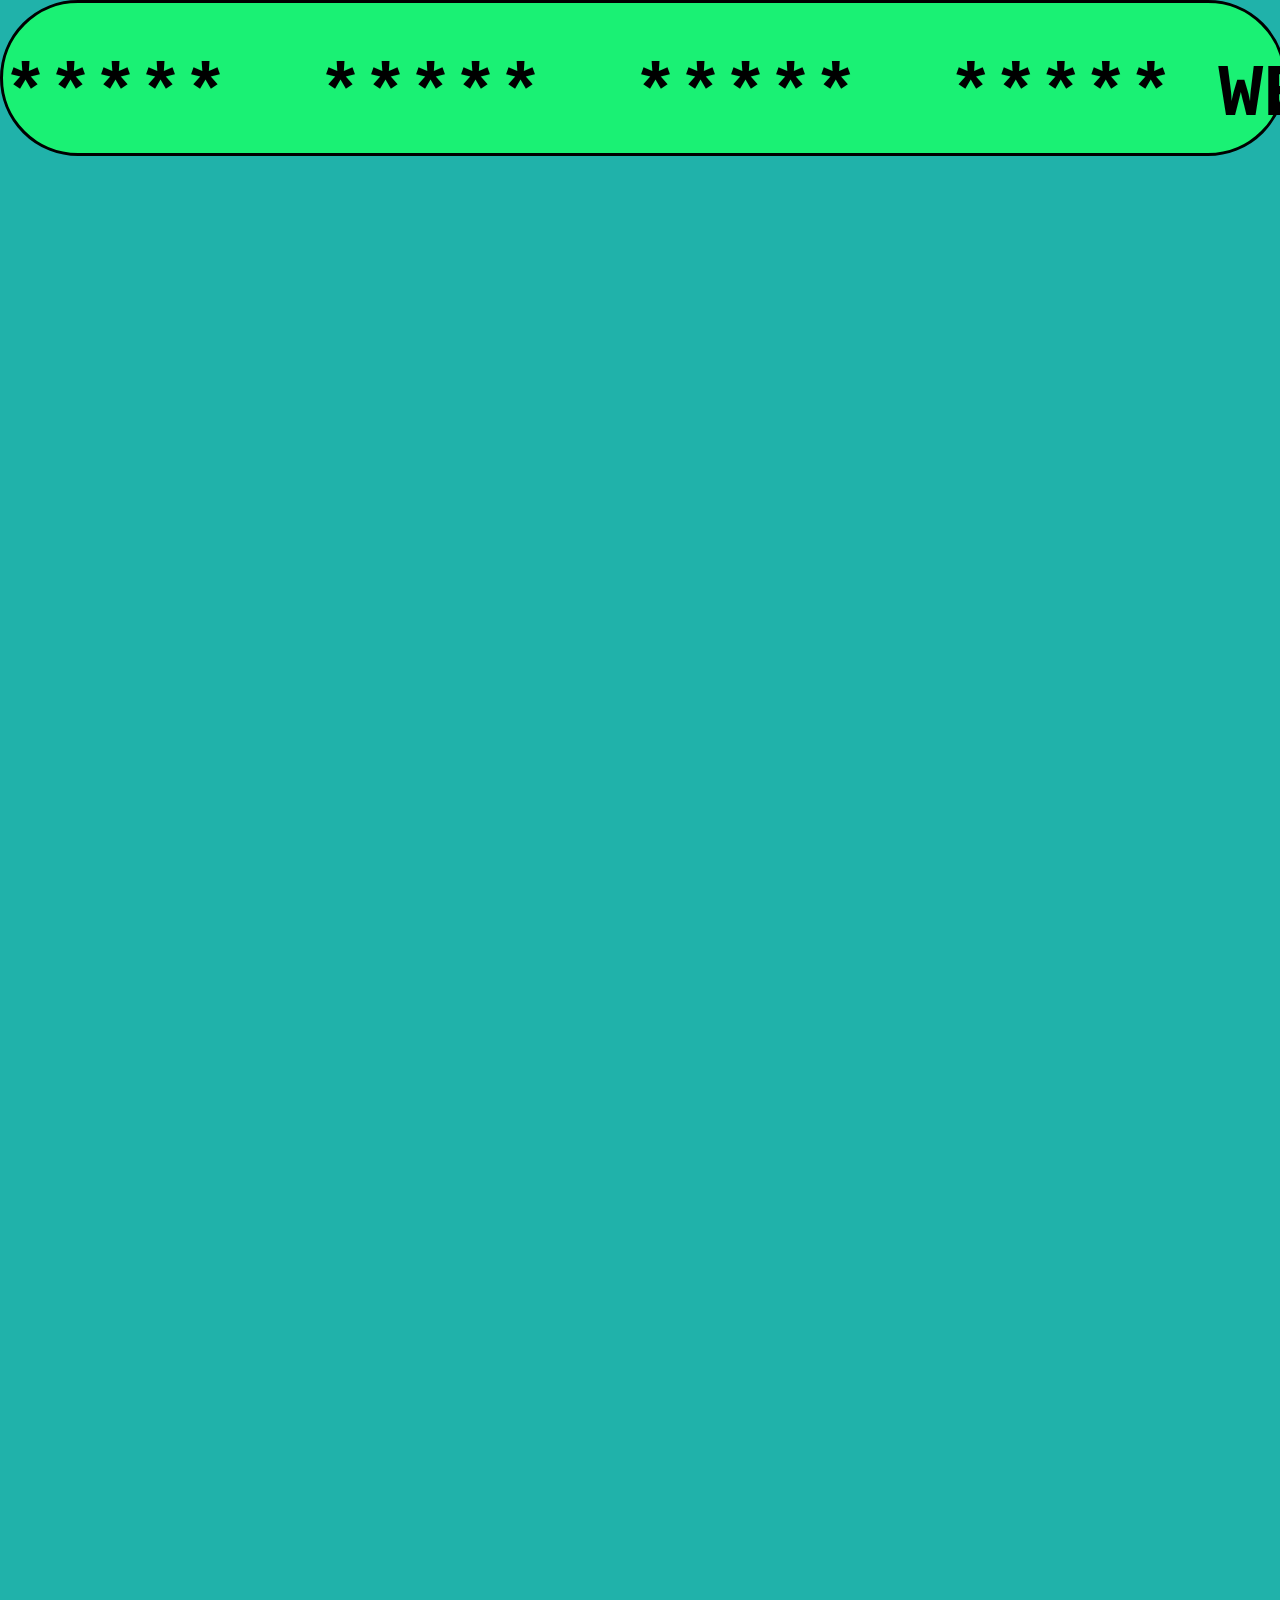
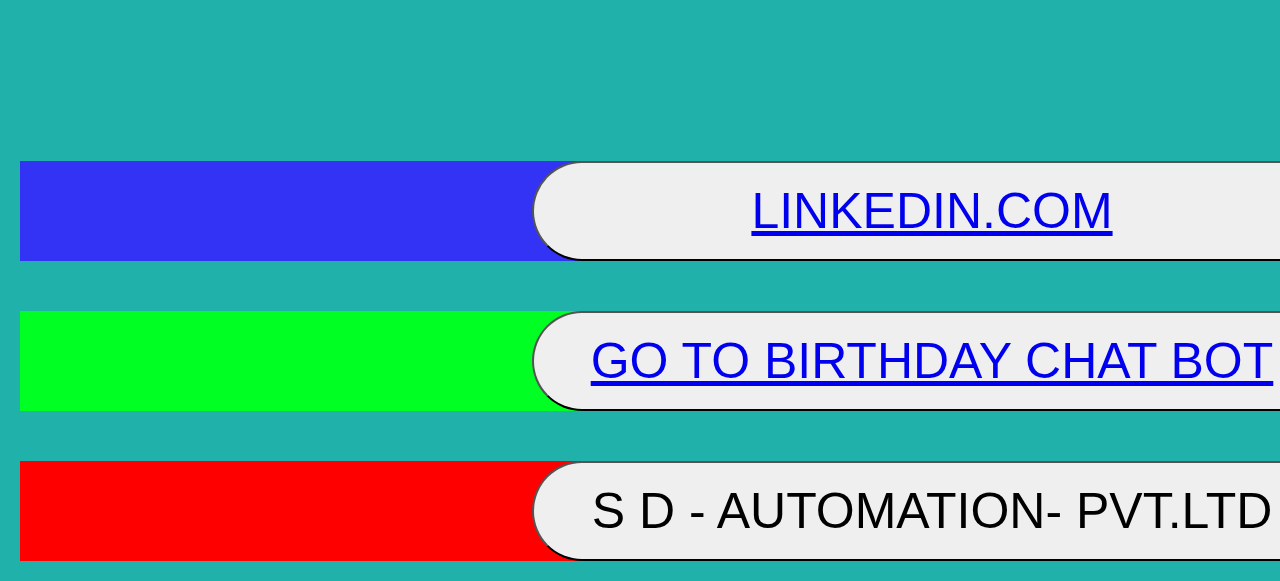
<file: index.html>
<!DOCTYPE html>
<html lang="en"> 
<head>
    <meta charset="UTF-8">
    <meta name="viewport" content="width=device-width, initial-scale=1.0">
    <title>Document</title>
    <link rel="stylesheet" href="style.css">
</head>
<body>
   <div id="top">
      <pre ><h1 >*****  *****  *****  ***** WELCOME TO SAGAR DHAKATE DASHBOARD  *****  *****  *****  *****</h1></pre>
      </div>
 
   
        
   
    <main>    
        
 <div id="pic">
   <div id ="upic">  </div>
    <!-- <img src="" alt="pic" height="250"> -->
 </div>
   
 <div id="details">
    <h2>SAGAR DHAKATE</h2>
    <br>
    <h3>(IT PROFESSIONAL) ** DEV-OPS ENGINEER **</h3>
    <br>
    <h4>ELECTRONIC AND TELECOMMUNICATION ENGINEER</h4>
    <br>
    <h5>JUNIOR ELECTRICAL ENGINEER</h5>
    </div>
 <div id="lin">
    <button > <a href="https://www.linkedin.com/in/sagar-dhakate-24533720a?utm_source=share&utm_campaign=share_via&utm_content=profile&utm_medium=android_app" target="_main">LINKEDIN.COM</a></button>
 </div>
    
    <div id="bot">
    <button  ><a href="chat-bot.html" target="main">GO TO  BIRTHDAY CHAT BOT</a></button>

 </div>
 <DIV id="auto">
 <button>    S D - AUTOMATION- PVT.LTD</button>
</DIV>
</main> 
    
    
</body>
</html>
</file>
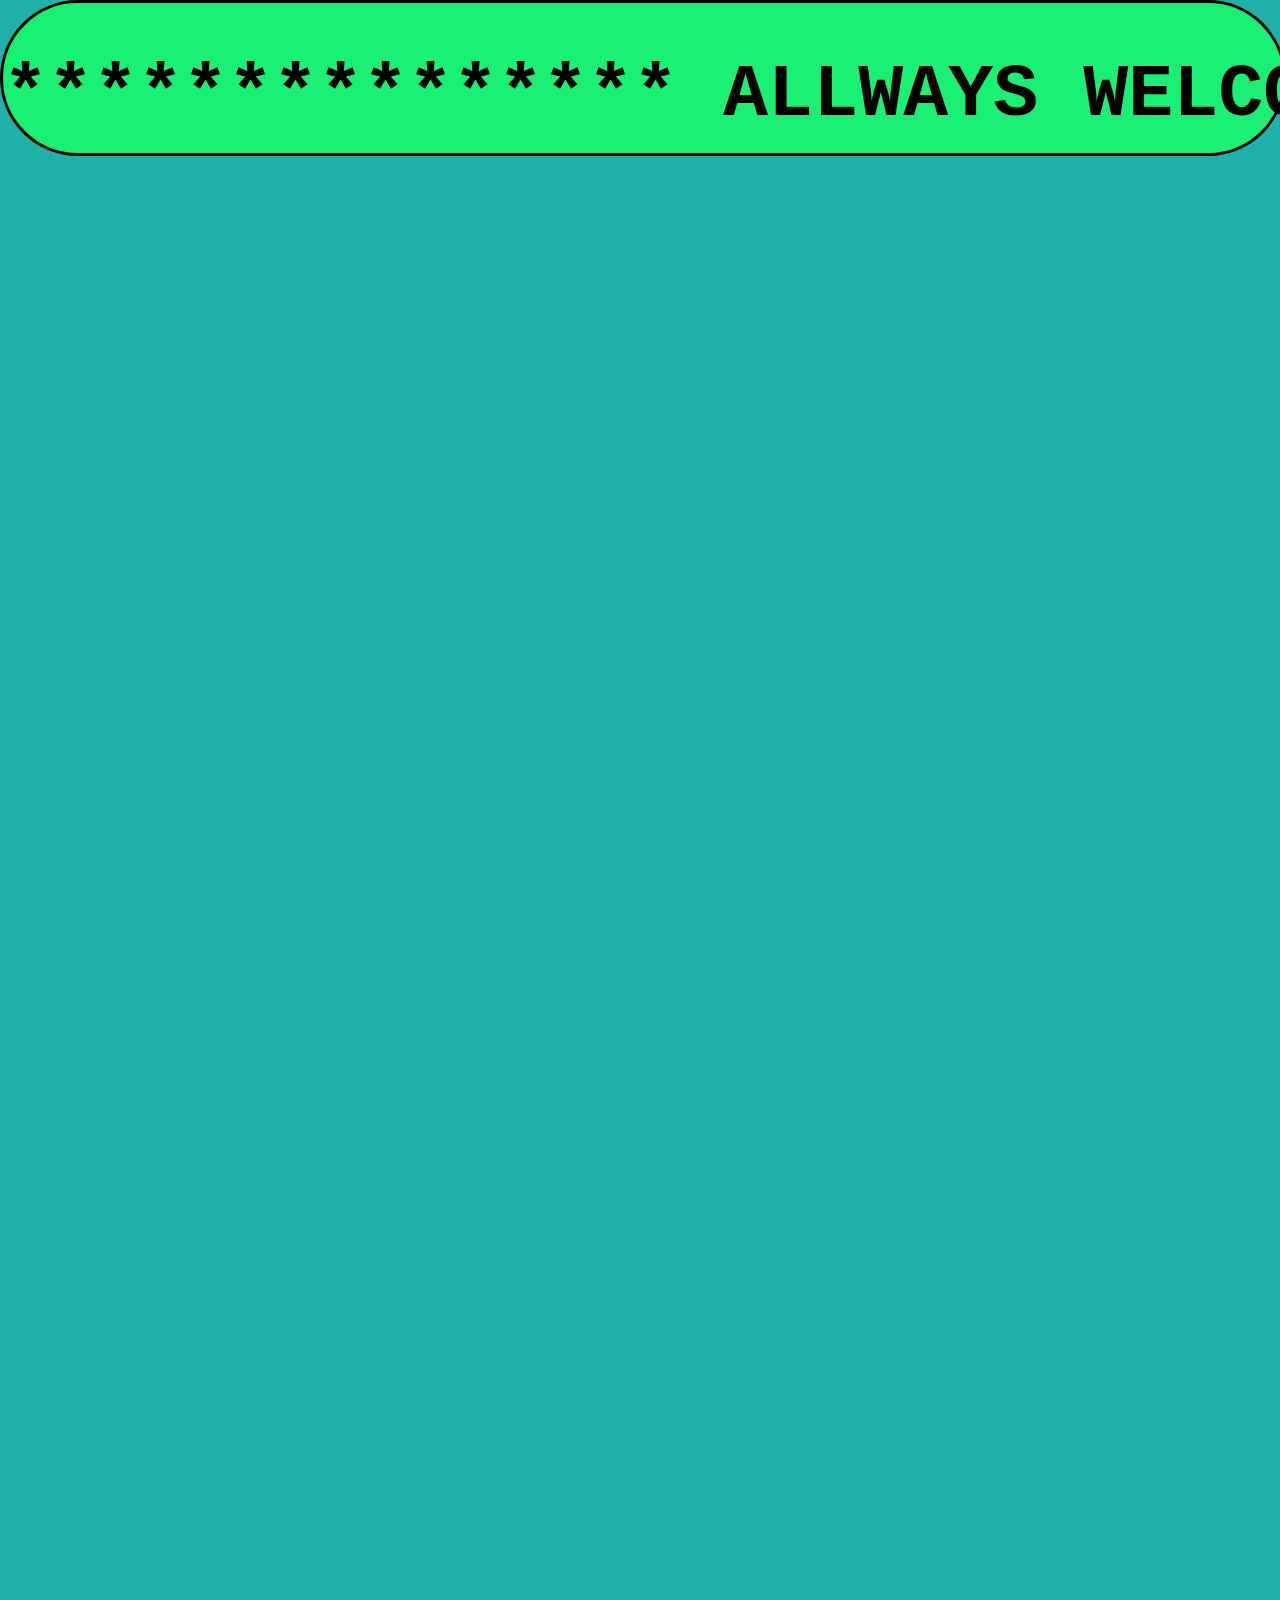
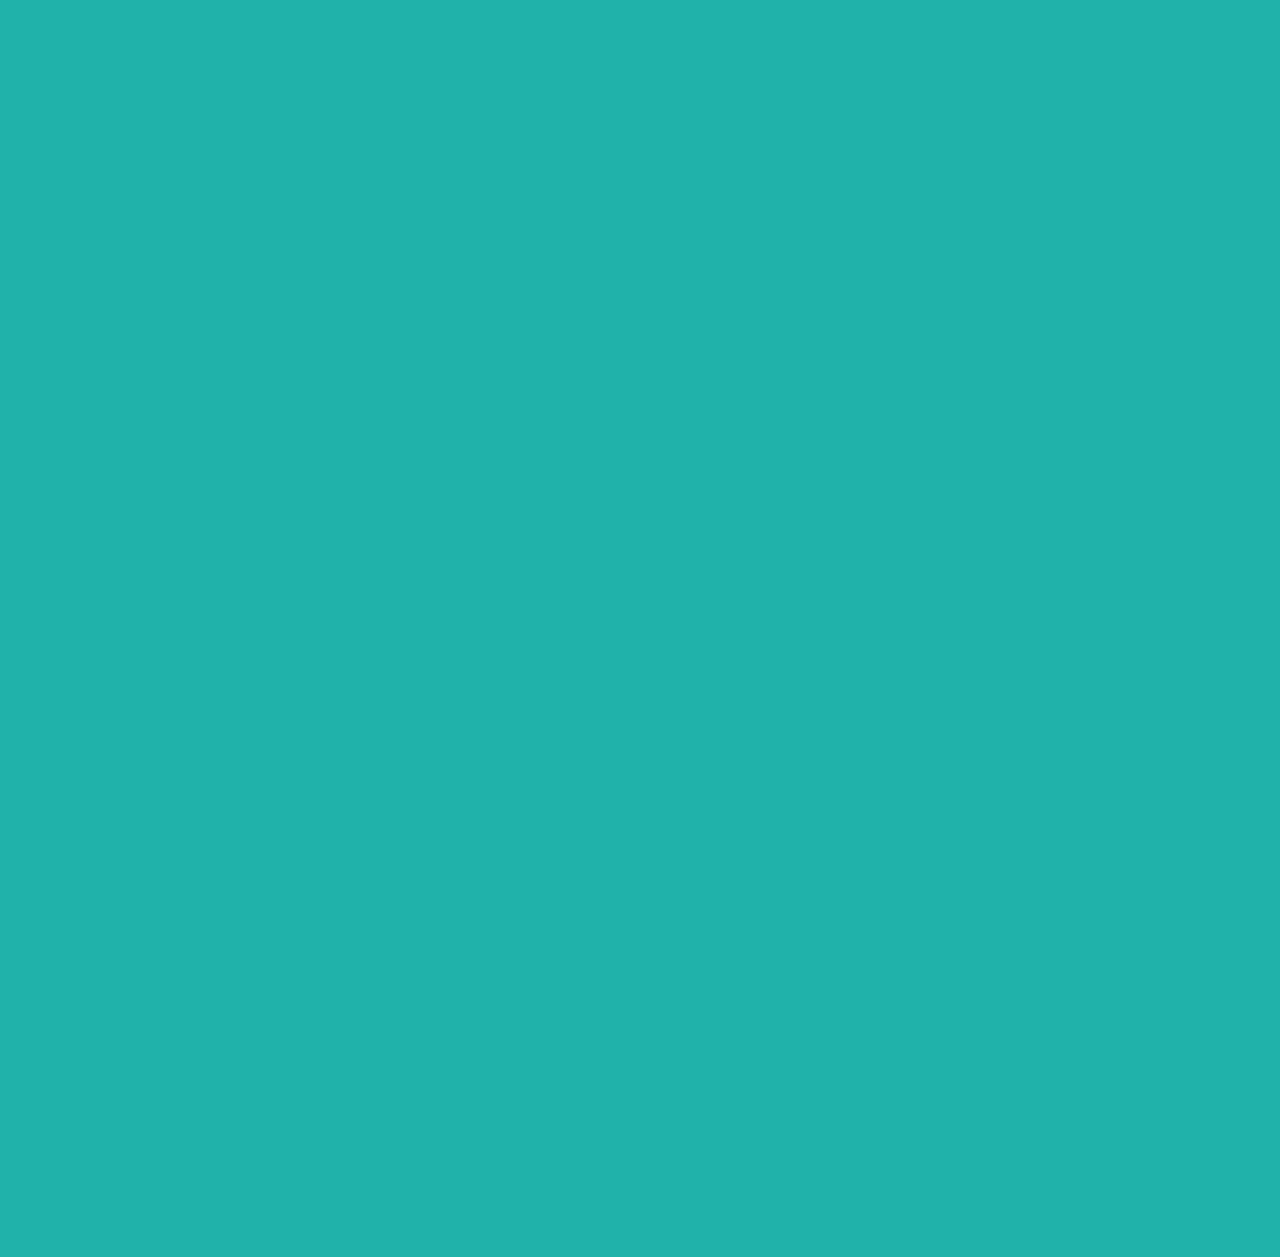
<file: chat-bot.html>
<!DOCTYPE html>
<html lang="en">
<head>
    <meta charset="UTF-8">
    <meta name="viewport" content="width=device-width, initial-scale=1.0">
    <title>Print Hello</title>
    <link rel="stylesheet" href="style.css">
</head>
<body>
<div id="h1.2">
    <header><pre><h1>*************** ALLWAYS WELCOME TO SAGAR DHAKATE CHAT BOT ****************</h1></pre></header>
</div>
    
<div id="main.2">   
    
<div id="emp-d">
    <caption>ENTER YOUR DETAILS</caption>
    <br/>
    <input type="text" placeholder="ENTER YOUR FULL NAME" >
    <input type="number" placeholder="DATE OF BIRTH 00-00-0000 ">
    <br/>
</div>

<div id="emp-r">
    <caption>SELECT YOUR RELATION</caption>
    <br/>
    <label for="id1">
        <input type="radio" value="customer" name="relation" id="id1">Customer 
    </label>
    <label for="id2">
        <input type="radio" value="relative" name="relation" id="id2">Relative
    </label>
    <label for="id3">
        <input type="radio" value="friend" name="relation" id="id3">Friend
    </label>
    <label for="id4">
        <input type="radio" value="other" name="relation" id="id4">Other
    </label>
    
</div>

<div id="emp-be">
    <caption >HOW DO YOU FIND SAGAR BEHAVIOR</caption>
    <br/>
    <select name="behavior">
        <option > select any one </option>
        <option value="simple">Simple</option>
        <option value="helpful">Helpful</option>
        <option value="respectful">Respectful</option>
        <option value="bastard">Bastard</option>
        <option value="other">Other</option>
    </select>
</div>

<div id ="emp-me">
    <caption >SEND A BIRTHDAY MESSAGE FROM HERE !!</caption>
    <br/>
    <textarea   name="feedback" id="101" placeholder="Send a birthday message from here!!" rows="2"></textarea>
    <br/>

</div>


</div>
<div id="last" >
    <!-- <input  type="submit" value="Submit"> -->
     <button><a href="boostrap/index2.html" target="main">submit and cheak status</a></button>
    </div>

</body>
</html>
</file>
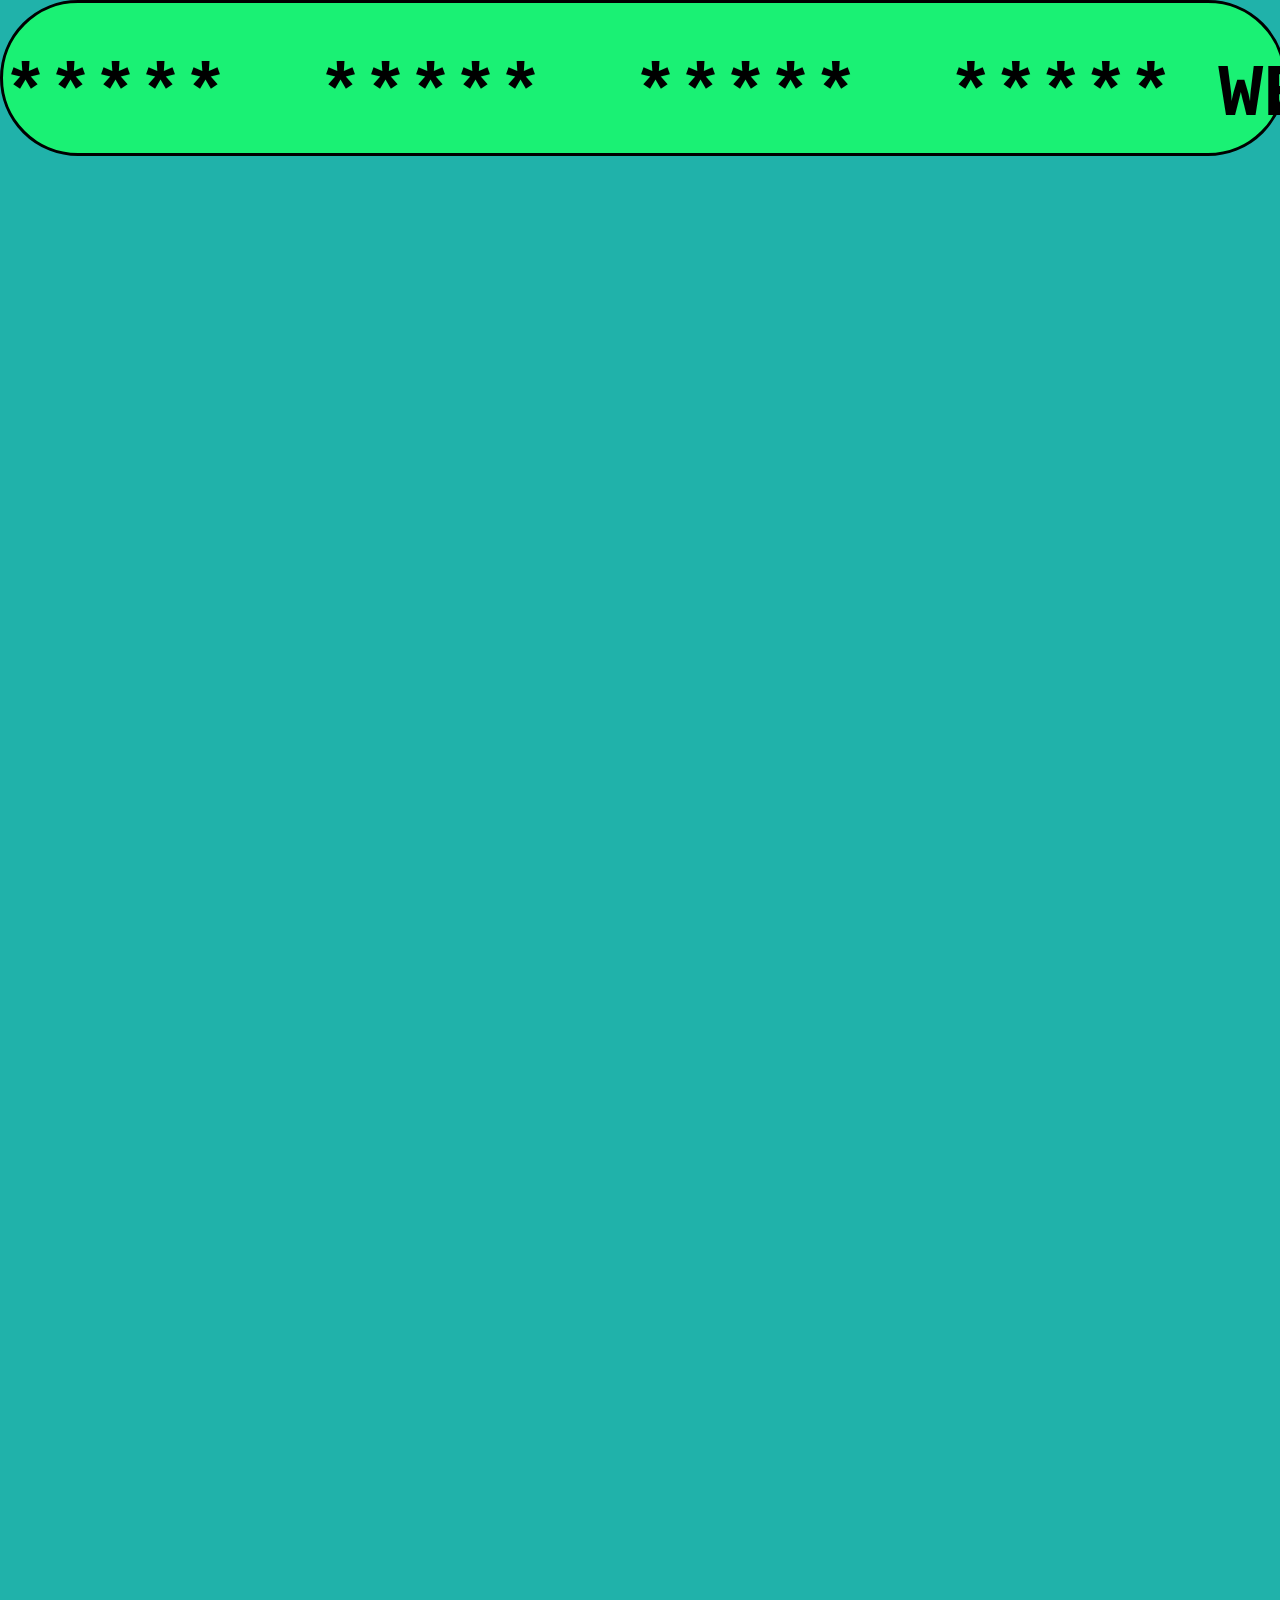
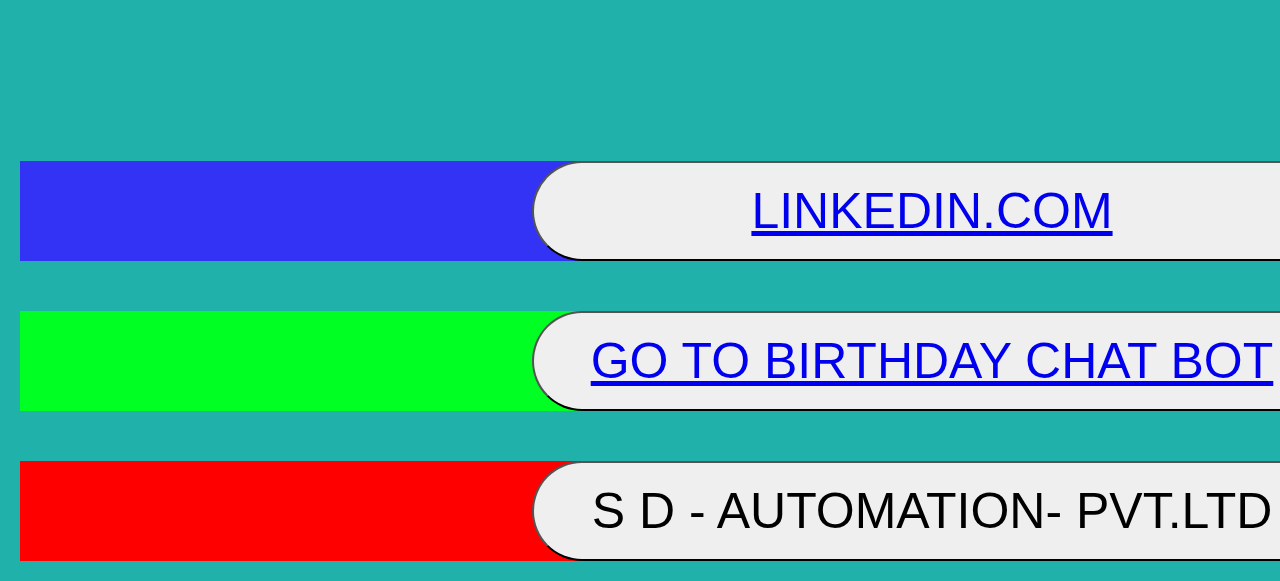
<file: dashboard.html>
<!DOCTYPE html>
<html lang="en"> 
<head>
    <meta charset="UTF-8">
    <meta name="viewport" content="width=device-width, initial-scale=1.0">
    <title>Document</title>
    <link rel="stylesheet" href="/style.css">
</head>
<body>
   
        <div id="top">
        <pre ><h1 >*****  *****  *****  ***** WELCOME TO SAGAR DHAKATE DASHBOARD  *****  *****  *****  *****</h1></pre>
        </div>
   
   
    <main>    
        
 <div id="pic">
   <div id ="upic">  </div>
    <!-- <img src="" alt="pic" height="250"> -->
 </div>
   
 <div id="details">
    <h2>SAGAR DHAKATE</h2>
    <br>
    <h3>(IT PROFESSIONAL) ** DEV-OPS ENGINEER **</h3>
    <br>
    <h4>ELECTRONIC AND TELECOMMUNICATION ENGINEER</h4>
    <br>
    <h5>JUNIOR ELECTRICAL ENGINEER</h5>
    </div>
 <div id="lin">
    <button > <a href="https://www.linkedin.com/in/sagar-dhakate-24533720a?utm_source=share&utm_campaign=share_via&utm_content=profile&utm_medium=android_app" target="_main">LINKEDIN.COM</a></button>
 </div>
    
    <div id="bot">
    <button  ><a href="chat-bot.html" target="main">GO TO  BIRTHDAY CHAT BOT</a></button>

 </div>
 <DIV id="auto">
 <button>    S D - AUTOMATION- PVT.LTD</button>
</DIV>
</main> 
    
    
</body>
</html>
</file>
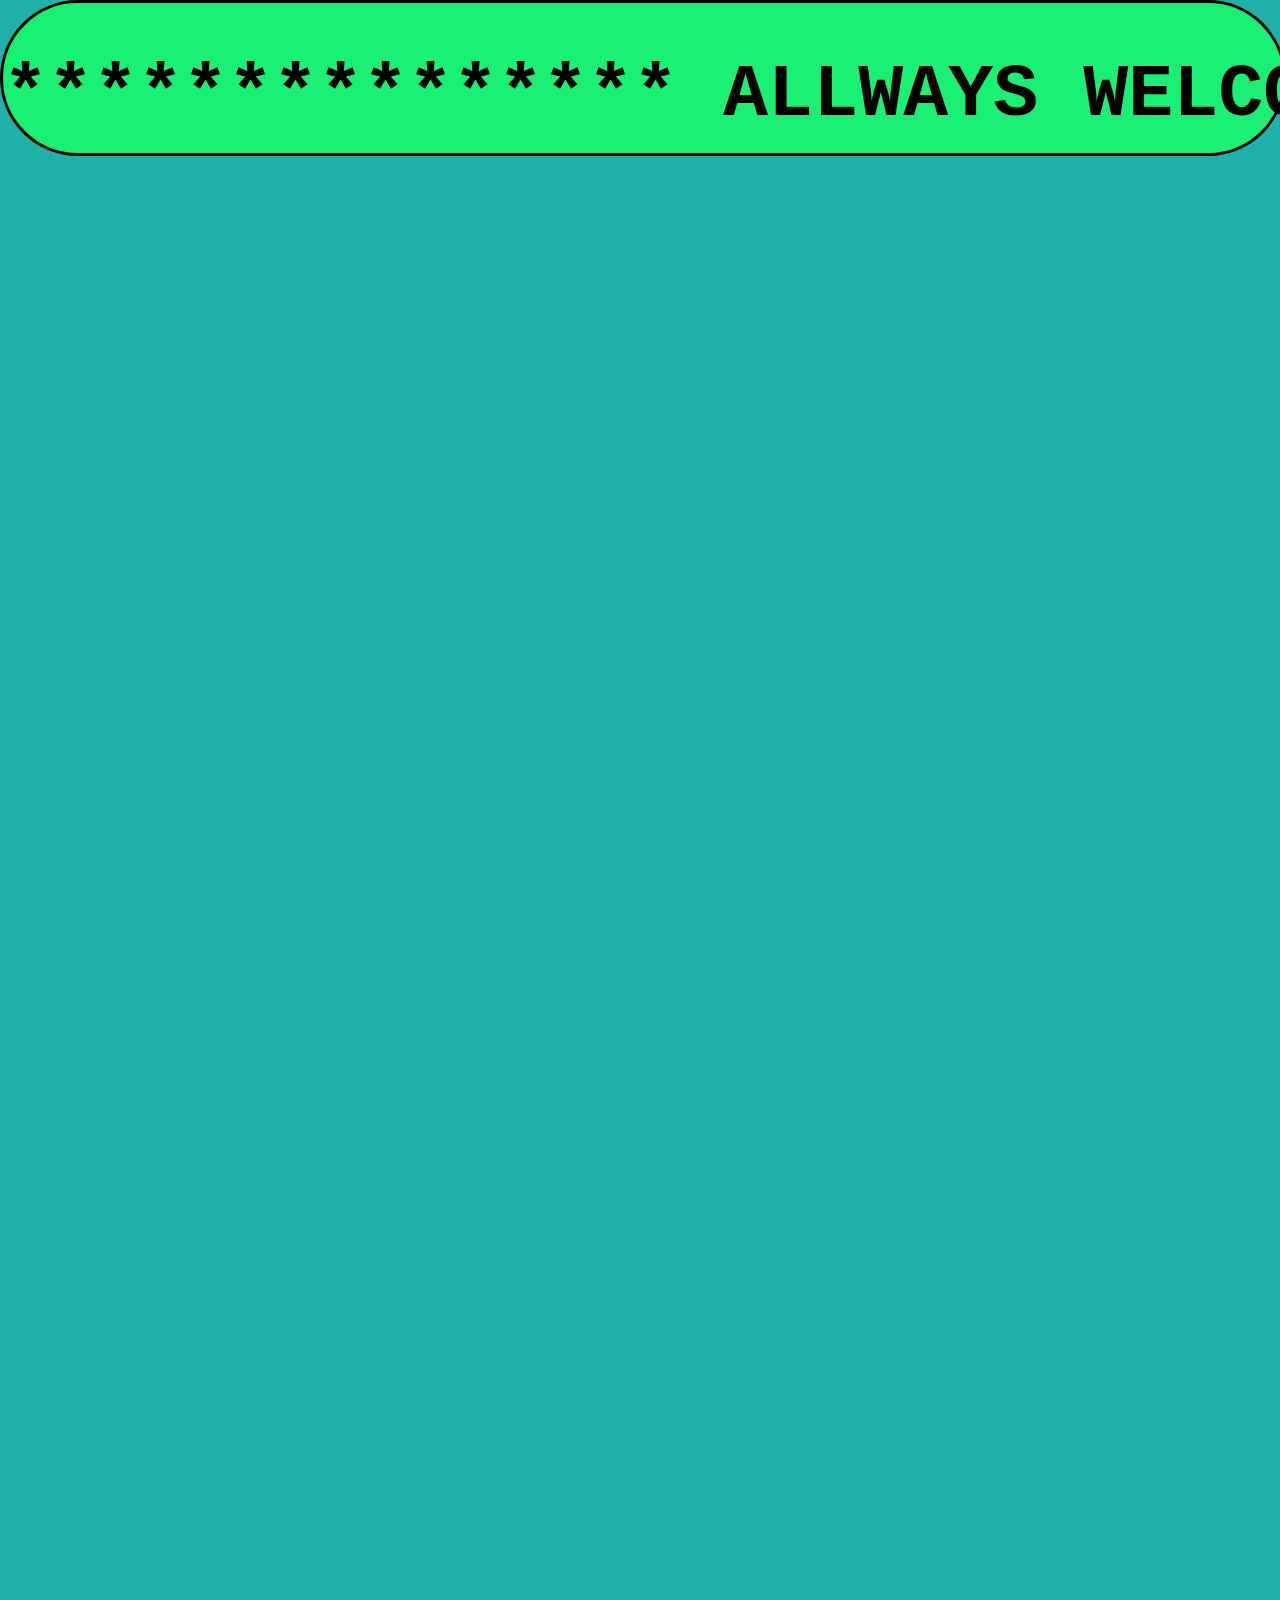
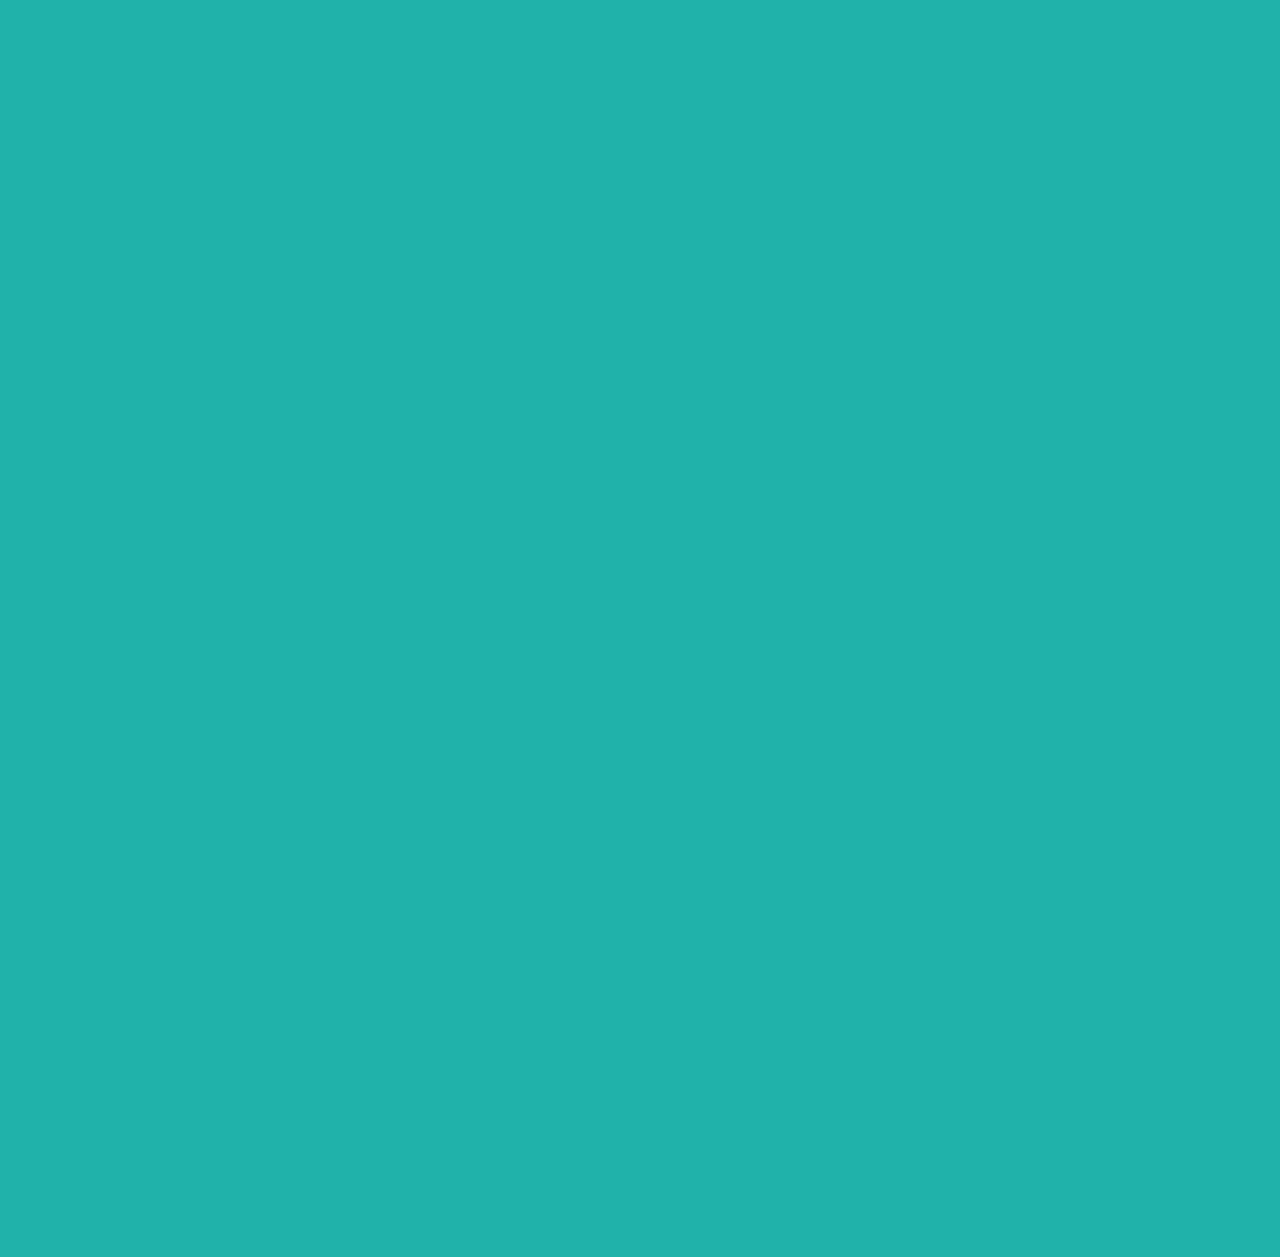
<file: index1.html>
<!DOCTYPE html>
<html lang="en">
<head>
    <meta charset="UTF-8">
    <meta name="viewport" content="width=device-width, initial-scale=1.0">
    <title>Print Hello</title>
    <link rel="stylesheet" href="/style.css">
</head>
<body>
<div id="h1.2">
    <header><pre><h1>*************** ALLWAYS WELCOME TO SAGAR DHAKATE CHAT BOT ****************</h1></pre></header>
</div>
    
<div id="main.2">   
    
<div id="emp-d">
    <caption>ENTER YOUR DETAILS</caption>
    <br/>
    <input type="text" placeholder="ENTER YOUR FULL NAME">
    <input type="number" placeholder="DATE OF BIRTH 00/00/0000 ">
    <br/>
</div>

<div id="emp-r">
    <caption>SELECT YOUR RELATION</caption>
    <br/>
    <label for="id1">
        <input type="radio" value="customer" name="relation" id="id1">Customer 
    </label>
    <label for="id2">
        <input type="radio" value="relative" name="relation" id="id2">Relative
    </label>
    <label for="id3">
        <input type="radio" value="friend" name="relation" id="id3">Friend
    </label>
    <label for="id4">
        <input type="radio" value="other" name="relation" id="id4">Other
    </label>
    
</div>

<div id="emp-be">
    <caption >HOW DO YOU FIND SAGAR BEHAVIOR</caption>
    <br/>
    <select name="behavior">
        <option value="simple">Simple</option>
        <option value="helpful">Helpful</option>
        <option value="respectful">Respectful</option>
        <option value="bastard">Bastard</option>
        <option value="other">Other</option>
    </select>
</div>

<div id ="emp-me">
    <caption >SEND A BIRTHDAY MESSAGE FROM HERE !!</caption>
    <br/>
    <textarea   name="feedback" id="101" placeholder="Send a birthday message from here!!" rows="2"></textarea>
    <br/>

</div>


</div>
<div id="last" >
    <input  type="submit" value="Submit">
    </div>

</body>
</html>
</file>
<file: style.css>
*{
    padding: 0;
    margin:0;
    
}
body{

background-color:lightseagreen;
    /* transition-property:all; */
    /* transition-duration:100s; */
animation-name:colorAnimate;
    animation-duration:2s;
    animation-timing:infinite;
    animation-delay:1s;
    animation-iteration-count:infinite;
}

@keyframes colorAnimate
{
    from{ background-color: lightskyblue;}
    to{background-color:hsl(321, 83%, 71%);}
   
}


h1
{
    font-size:75px;
text-align: center;
background-color:#1af174;

/* height :200px; */

border-style:solid;
border-radius: 100px;
padding-top:50px;
width:100%;
    height:100px;
}

@media (min-width: 320px) and (max-width: 480px)
{
    h1{
        font-size:35px;
        text-align: center;
        display: flex;
     /* height :100px; */
        
        /* border-style:solid; */
        /* border-radius: 100px; */
        padding-top:5px;
        width:1500px;
            height:100%;
    }
}


 #main  
{
    background-color: #00ff22;
    margin:700px;
    padding-top:20px;
    height:1000px;
    width:1000px;
    
} 



#pic{
    margin:1000px;
    /* background-color:blue; */
    /* text-align:center; */
    height :750px;
    width:750px;
    margin-bottom:5px;
    margin-left: 1800px;
    margin-top:200px;
    border-color: rgb(0, 255, 26);
    border-left:blue ;
    border-right: red;
    border-width:50px;
    border-style:solid;
    border-radius: 50%;
animation-name:spinAnimate;
    animation-duration:5s;
    animation-timing:ease-out;
    /* animation-delay:0s; */
    animation-iteration-count:infinite;
    
}

@media (min-width: 320px) and (max-width: 480px)
{
    #pic{
        margin:100px;
    /* background-color:blue; */
    /* text-align:center; */
    height :250px;
    width:250px;
    margin-bottom:5px;
    margin-left: 500px;
    margin-top:300px;
    border-color: rgb(0, 255, 26);
    border-left:blue ;
    border-right: red;
    border-width:20px;
    border-style:solid;
    border-radius: 50%;
animation-name:spinAnimate;
    animation-duration:5s;
    animation-timing:ease-out;
    /* animation-delay:0s; */
    animation-iteration-count:infinite;
    }
}

@keyframes spinAnimate
    {
        from{
            transform:rotate(0deg);
        }
        to {
            transform:rotate(360deg);

        }

    }



 #upic{ 
    background-image:url("IMG_20230604_201110[1].jpg");
    background-size:cover;
    height :750px;
    width:750px;
    border-radius: 50%;
    /* position :absolute; */
    /* background-position: center; */
    /* background-repeat: no-repeat; */
    /* top:50%; */
    /* left:50%; */
    /* transform :translate(-50%,-50%) */
    /* rotate(0deg); */
    /* image-orientation: from-image; */
    
}
@media (min-width: 320px) and (max-width: 480px)
{
    #upic{
        background-size:cover;
        height :250px;
        width:250px;
        border-radius: 50%;


    }
}

    

#details{
text-decoration: underline;
text-transform:capitalize;
margin-left:1500px;
    margin-top:0px;
    padding-top:0px;
height:500px;
width:1500px;
    background-color:rgb(51, 208, 240);
    text-align:center;
    font-size:50px; 
    border-radius:200px;

}

@media (min-width: 320px) and (max-width: 480px)
{
    #details{
        margin-left:200px;
    margin-top:0px;
    padding-top:0px;
height:400px;
width:1000px;
    background-color:rgb(51, 208, 240);
    text-align:center;
    font-size:35px; 
    border-radius:200px;
    }
}
/* body{
    background-color:rgb(23, 183, 246);
    

} */

#lin{
    background-color: rgb(51, 51, 246);
    padding-left: 40%;
    
    margin:20px;
    /* margin-left: 1800px; */
    margin-top: 50px;
}
@media (min-width: 320px) and (max-width: 480px)
  {  #lin{

    padding-left: 100px;
     margin:0px;
    /* margin-left: 1800px; */
    margin-top: 300px;
 }
 }

#bot{
    background-color: #00ff22;
    padding-left: 40%;
    
    
    margin:20px;
    /* margin-left: 1800px; */
    margin-top: 50px;
}

@media (min-width: 320px) and (max-width: 480px)
  {  #bot{

    padding-left: 400px;
     margin:0px;
    /* margin-left: 1800px; */
    margin-top: 50px;
 }
 }

#auto{
    background-color:red;
    margin:20px;
    /* margin-left: 1800px; */
    margin-top: 50px;
    padding-left: 40%;
}



@media (min-width: 320px) and (max-width: 480px)
  {  #auto{

    padding-left:600px;
     margin:0px;
    /* margin-left: 1800px; */
    margin-top: 50px;
 }
 }

button{
    text-align:center;
    height:100px;
    width: 800px;
    font-size:50px;
    border-radius: 50px;
}
@media (min-width: 320px) and (max-width: 480px)
    {
       button {
            height:75px;
      width: 500px;
       font-size:35px;
       border-radius: 50px;
        }
    }


/* *********************************************************************8 */
/* this is a index1.html css file  start === */


#emp-d
{
   
   margin-top:200px;
   padding-left:1500px;
font-size:  80px;
/* text: size adjust 50px; */
padding-top:100px;


}
@media (min-width: 320px) and (max-width: 480px)
    {
        #emp-d{

            margin-top:20px;
   padding-left:300px;
font-size:  35px;
width: 1000px;
/* text: size adjust 50px; */
padding-top:100px;
flex-wrap: wrap;
/* margin-bottom: 200px; */
/* text-align: center; */
    /* justify-content: space-between; */
  }
    }


#emp-r
{padding-left:1500px;
    font-size: 80px;
    height: 20px;
    width: 2800px;
    display :inline-block;
    padding-top:100px;

}
@media (min-width: 320px) and (max-width: 480px)
    {
        #emp-r{
            height: 20px;
    width: 1000px;

            margin-top:20px;
   padding-left:300px;
font-size:  35px;
/* text: size adjust 50px; */
padding-top:100px;


        }
    }

#emp-be{
   
    height: 250px;
    padding-left:1500px;
        font-size:  80px;
        /* width: 1000px; */
        padding-top:100px;
    
}
@media (min-width: 320px) and (max-width: 480px)
    {
        #emp-be{

            margin-top:20px;
   padding-left:300px;
font-size:  35px;
width:1000px;

/* text: size adjust 50px; */
padding-top:100px;


        }
    }

#emp-me
{
    padding-left:1500px;
    font-size:  80px;
    height: 250px;
    text-align: left;
width:1000px;
padding-top:100px;
text-transform: uppercase;

}
@media (min-width: 320px) and (max-width: 480px)
    {
        #emp-me{

            margin-top:20px;
   padding-left:300px;
font-size:  35px;
/* text: size adjust 50px; */
padding-top:100px;
width:1000px;
text-transform: uppercase;



        }
    }

select{
height: 100px;
width: 1000px;
font-size: 50px;
}

@media (min-width: 320px) and (max-width: 480px)
    { select
        {
            height:50px;
      width:500px;
      font-size: 35px;
        }
    }
textarea{

    height: 500px;
width: 1500px;
font-size: 50px;
text-transform: uppercase;

}

@media (min-width: 320px) and (max-width: 480px)
        { textarea
        {
            height:300px;
      width: 500px;
      font-size: 35px;
      text-transform: uppercase;

        }}
#main.2{
    padding-top:100px;

}




input{

    height: 100px;
 width:1000px;
 text-transform: uppercase;

    
    /* margin-top: 50px; */
font-size:50px;
border-radius:30px;
}
@media (min-width: 320px) and (max-width: 480px)
{input
    { height: 40px;
        width:500px;
       
           
           /* margin-top: 50px; */
       font-size:30px;
       border-radius:30px;
       text-transform: uppercase;


    }
}
#last{
    padding-left:1500px;
    /* padding-bottom: 0px; */
    /* display:inline-block; */
    margin-top:700px;
    /* padding-top:200px; */
    text-underline: none;
}
@media (min-width: 320px) and (max-width: 480px)
{#last
    {padding-left: 300px;
        margin-top: 300px;

    }
}
</file>
